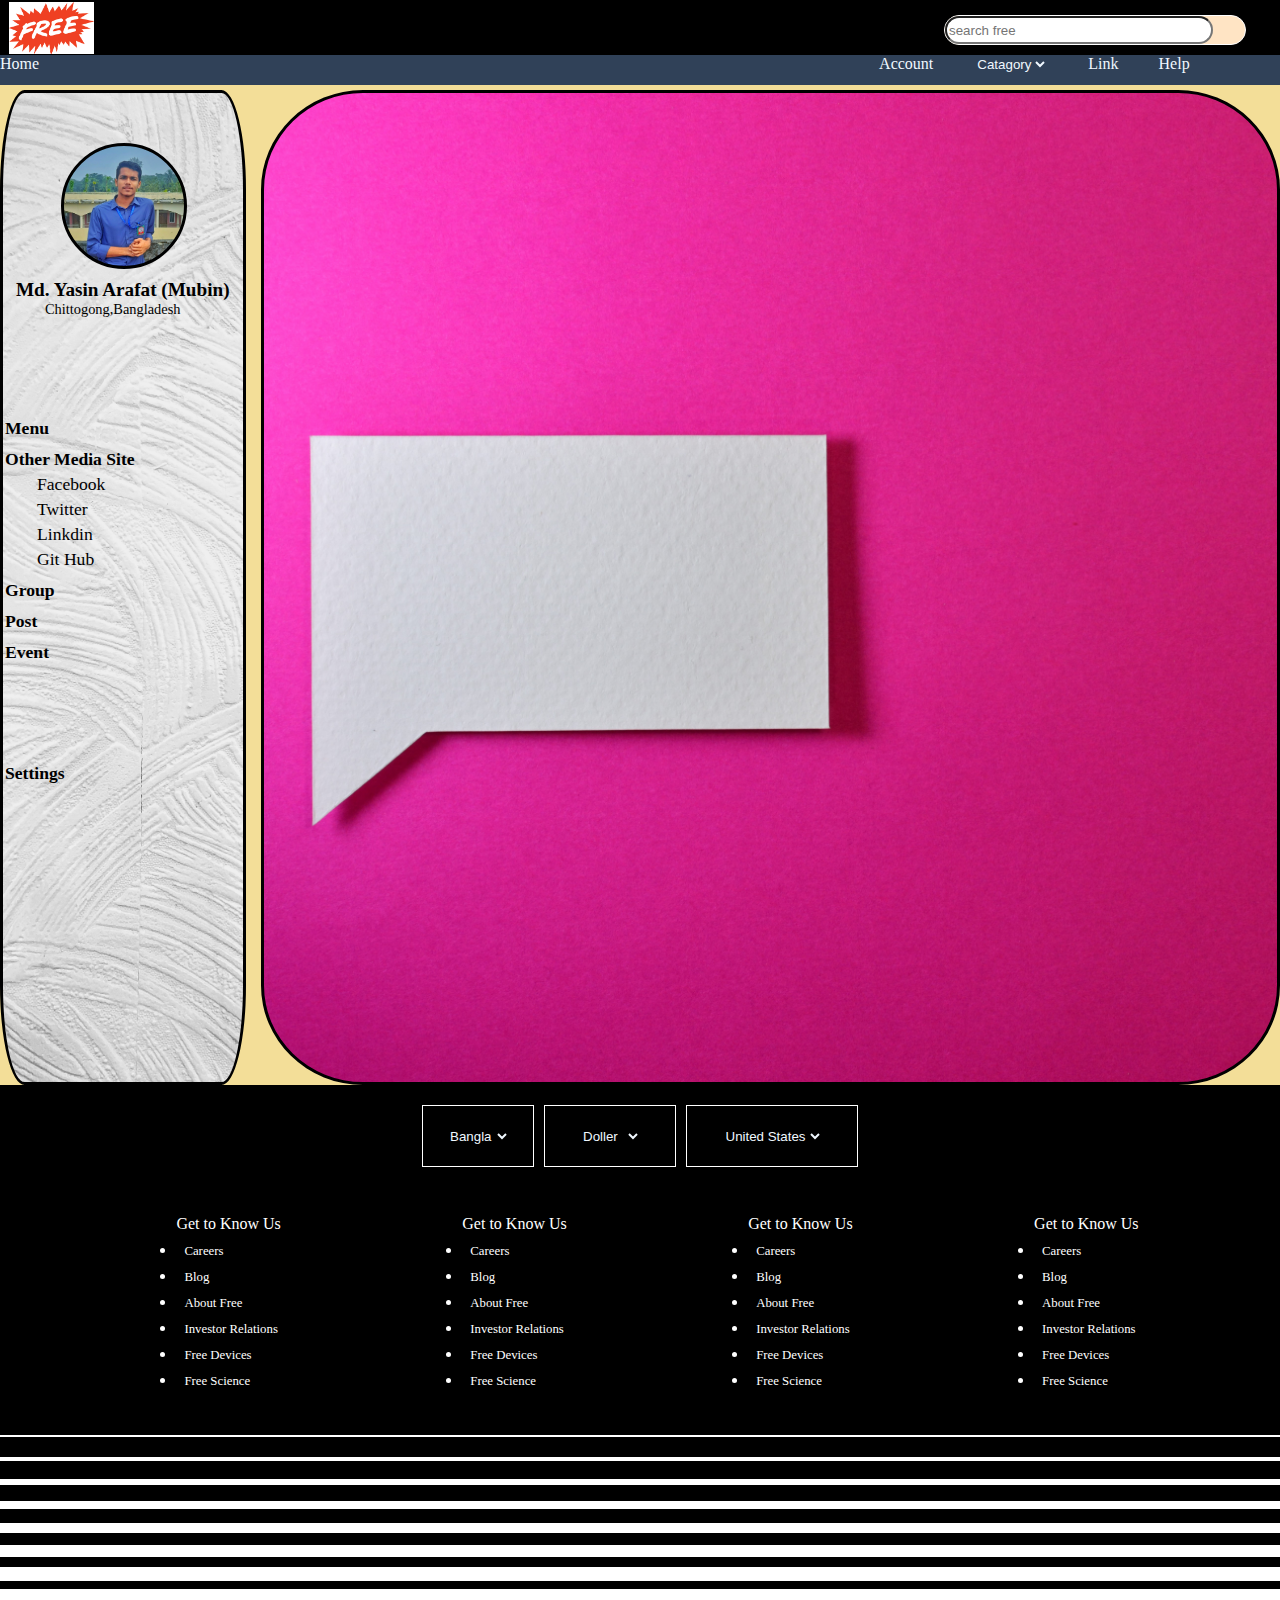
<file: first.html>
<!DOCTYPE html>
<html lang="en">
<head>
  <meta charset="UTF-8">
  <meta name="viewport" content="width=device-width, initial-scale=1.0">
  <title>4th  H.W.</title>
  <link rel="stylesheet" href="https://cdnjs.cloudflare.com/ajax/libs/font-awesome/6.4.0/css/all.min.css" integrity="sha512-iecdLmaskl7CVkqkXNQ/ZH/XLlvWZOJyj7Yy7tcenmpD1ypASozpmT/E0iPtmFIB46ZmdtAc9eNBvH0H/ZpiBw==" crossorigin="anonymous" referrerpolicy="no-referrer" />
  <link rel="stylesheet" href="first.css">
  <link href="https://cdn.jsdelivr.net/npm/bootstrap@5.3.1/dist/css/bootstrap.min.css" rel="stylesheet" integrity="sha384-4bw+/aepP/YC94hEpVNVgiZdgIC5+VKNBQNGCHeKRQN+PtmoHDEXuppvnDJzQIu9" crossorigin="anonymous">
  
<!---------------------- header------------------->
</head>
<body>
  <head>
    <div id="header">
      <div id="logo"></div>
      <div id="search-bar">
        <input placeholder="search free">
                    <div class="head-search-icon">
                        <i class="fa-solid fa-magnifying-glass" ></i>
                    </div>
      </div>
    </div>
<!---------------------- navbar------------------->
    <div id="navbar">
        <div id="nav-home "> Home</div>
        <div id="nav-account">Account</div>
        <div id="nav-catagory">
         <select>
            <option>Catagory</option>
           <option>Kid's</option>
            <option>Man</option>
            <option>Woman</option>
        </select>
       </div>
        <div id="nav-link">Link</div>
       <div id="help">Help</div>
      </div>
  </head>

<!--------------- full body -------------------->
 <div id="full-body">

  <div id="slid"><!-----slid-------> 
    <div id="profile-pic"> </div>
    <div id="id-name">Md. Yasin Arafat (Mubin)</div>
    <div id="id-bio" >Chittogong,Bangladesh</div>
    <div id="menu-bar"><i class="fa-solid fa-bars"></i>  Menu</div>
    <div id="other"><i class="fa-solid fa-arrow-right"></i>  Other Media Site
      <div id="facebook"><i class="fa-brands fa-facebook"></i>  Facebook</div>
      <div id="twitter"><i class="fa-brands fa-twitter"></i>  Twitter</div>
      <div id="linkdin"><i class="fa-brands fa-linkedin"></i>  Linkdin</div>
      <div id="github"><i class="fa-brands fa-github"></i>  Git Hub</div>
    </div>
    <div id="id-group"><i class="fa-solid fa-user-group"></i>  Group</div>
    <div id="id-post"><i class="fa-solid fa-signs-post"></i>  Post</div>
    <div id="id-event"><i class="fa-solid fa-calendar-days"></i>  Event</div>
    <div id="settings"><i class="fa-solid fa-gear"></i>  Settings</div>
  </div>


  <div id="body"><!---------body-------> </div>

 </div>



 <footer>
  <div id="main-footer">
        
      <div id="footer-language">
            <i class="fa-solid fa-globe"></i>
        <select>
            <option> Bangla</option>
            <option>English</option>
            <option>Hindi</option>
            <option>China</option>
            <option>Urdu</option>
        </select>
      </div>

      <div id="footer-doller">
            <i class="fa-solid fa-dollar-sign"></i>
            <select>
                <option>Doller </option>
                <option>Taka</option>
                <option>Rupiya</option>
                <option>Ringit</option>
            </select>
      </div>

      <div id="footer-country">
            <i class="fa-solid fa-earth-americas"></i>
            <select>
                <option> United States</option>
                <option>Bangladesh</option>
                <option>India</option>
                <option>Pakistan</option>
                <option>Oman</option>
                <option>Iran</option>
            </select>
      </div>

    </div>

    <div id="main-footer2">
       <div id="footer-panel"><!-----------footer 2--------->
        
        <ul>          
            <p>Get to Know Us</p>
            <li><a>Careers</a></li>
            <li> <a>Blog</a></li>
            <li><a>About Free</a></li>
            <li><a>Investor Relations</a></li>
            <li> <a>Free Devices</a></li>
            <li><a>Free  Science</a></li>           
        </ul>
        

        
        
        <ul>
            <p>Get to Know Us</p>
            <li><a>Careers</a></li>
            <li> <a>Blog</a></li>
            <li><a>About Free</a></li>
            <li><a>Investor Relations</a></li>
            <li> <a>Free Devices</a></li>
            <li><a>Free  Science</a></li>  
        </ul>
        

        
        <ul> 
            <p>Get to Know Us</p>
            <li><a>Careers</a></li>
            <li> <a>Blog</a></li>
            <li><a>About Free</a></li>
            <li><a>Investor Relations</a></li>
            <li> <a>Free Devices</a></li>
            <li><a>Free  Science</a></li>
        </ul>
        

        
        <ul>
            <p>Get to Know Us</p>
            <li><a>Careers</a></li>
            <li> <a>Blog</a></li>
            <li><a>About Free</a></li>
            <li><a>Investor Relations</a></li>
            <li> <a>Free Devices</a></li>
            <li><a>Free  Science</a></li>
        </ul>
    </div>
    </div>

    
  

  <div id="id-1"></div>
  <div id="id-2"></div>
  <div id="id-3"></div>
  <div id="id-4"></div>
  <div id="id-5"></div>
  <div id="id-6"></div>
  <div id="id-7"></div>
  <div id="id-8"></div>
  <div id="id-9"></div>
  <div id="id-10"></div>
  <div id="id-11"></div>
  <div id="id-12"></div>
  <div id="id-13"></div>
  <div id="id-14"></div>
  <div id="id-15"></div>
  <div id="id-16"></div>
  <div id="id-17"></div>
  <div id="id-18"></div>
  <div id="id-19"></div>
  <div id="id-20"></div>
  <div id="id-21"></div>

  

 </footer>

  
</body>
</html>
</file>
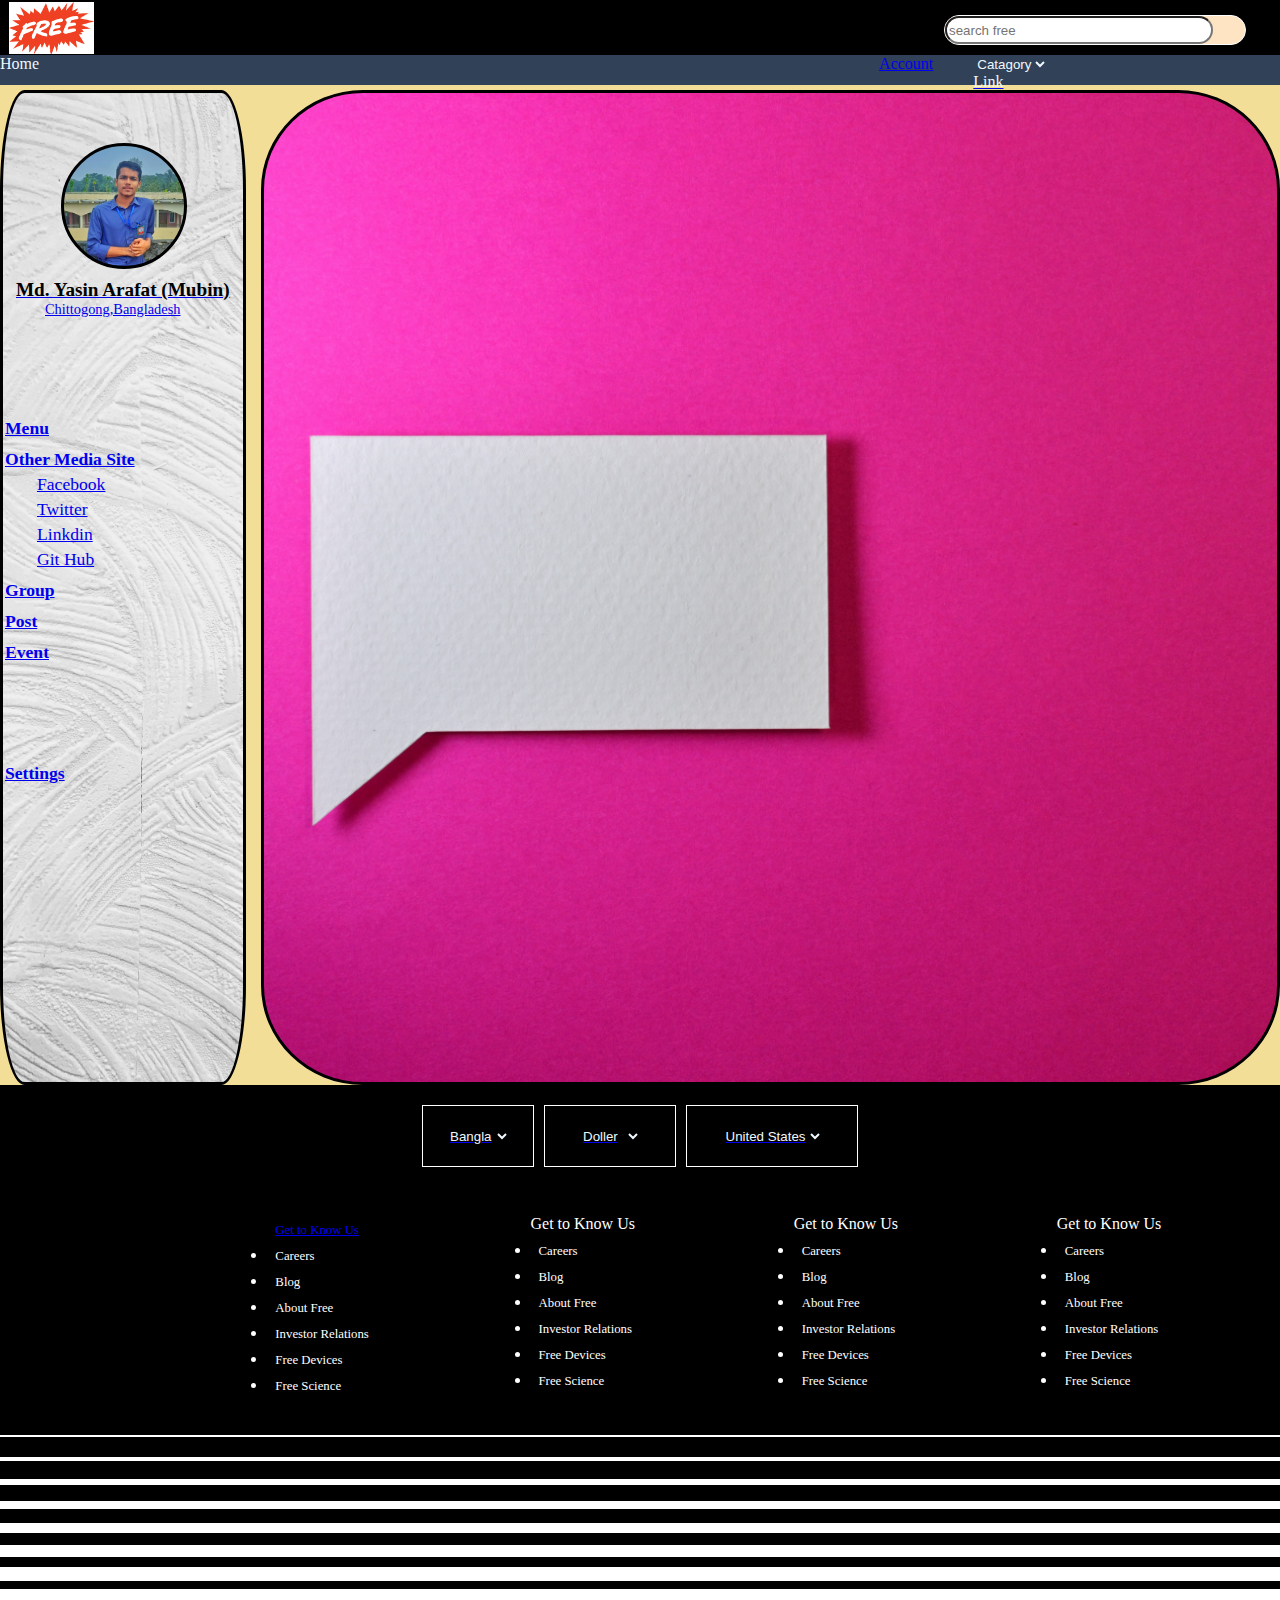
<file: ind.html>
<!DOCTYPE html>
<html lang="en">
<head>
  <meta charset="UTF-8">
  <meta name="viewport" content="width=device-width, initial-scale=1.0">
  <title>4th  H.W.</title>
  <link rel="stylesheet" href="https://cdnjs.cloudflare.com/ajax/libs/font-awesome/6.4.0/css/all.min.css" integrity="sha512-iecdLmaskl7CVkqkXNQ/ZH/XLlvWZOJyj7Yy7tcenmpD1ypASozpmT/E0iPtmFIB46ZmdtAc9eNBvH0H/ZpiBw==" crossorigin="anonymous" referrerpolicy="no-referrer" />
  <link rel="stylesheet" href="first.css">
  <link href="https://cdn.jsdelivr.net/npm/bootstrap@5.3.1/dist/css/bootstrap.min.css" rel="stylesheet" integrity="sha384-4bw+/aepP/YC94hEpVNVgiZdgIC5+VKNBQNGCHeKRQN+PtmoHDEXuppvnDJzQIu9" crossorigin="anonymous">
  
<!---------------------- header------------------->
</head>
<body>
  <head>
    <div id="header">
      <div id="logo"></div>
      <div id="search-bar">
        <input placeholder="search free">
                    <div class="head-search-icon">
                        <i class="fa-solid fa-magnifying-glass" ></i>
                    </div>
      </div>
    </div>
<!---------------------- navbar------------------->
    <div id="navbar">
        <div id="nav-home "> Home</div>
        <div id="nav-account"><a href="main.html"</a>Account</div>
        <div id="nav-catagory">
         <select>
            <option>Catagory</option>
           <option>Kid's</option>
            <option>Man</option>
            <option>Woman</option>
        </select>
       </div>
        <div id="nav-link">Link</div>
       <div id="help">Help</div>
      </div>
  </head>

<!--------------- full body -------------------->
 <div id="full-body">

  <div id="slid"><!-----slid-------> 
    <div id="profile-pic"> </div>
    <div id="id-name">Md. Yasin Arafat (Mubin)</div>
    <div id="id-bio" >Chittogong,Bangladesh</div>
    <div id="menu-bar"><i class="fa-solid fa-bars"></i>  Menu</div>
    <div id="other"><i class="fa-solid fa-arrow-right"></i>  Other Media Site
      <div id="facebook"><i class="fa-brands fa-facebook"></i>  Facebook</div>
      <div id="twitter"><i class="fa-brands fa-twitter"></i>  Twitter</div>
      <div id="linkdin"><i class="fa-brands fa-linkedin"></i>  Linkdin</div>
      <div id="github"><i class="fa-brands fa-github"></i>  Git Hub</div>
    </div>
    <div id="id-group"><i class="fa-solid fa-user-group"></i>  Group</div>
    <div id="id-post"><i class="fa-solid fa-signs-post"></i>  Post</div>
    <div id="id-event"><i class="fa-solid fa-calendar-days"></i>  Event</div>
    <div id="settings"><i class="fa-solid fa-gear"></i>  Settings</div>
  </div>


  <div id="body"><!---------body-------> </div>

 </div>



 <footer>
  <div id="main-footer">
        
      <div id="footer-language">
            <i class="fa-solid fa-globe"></i>
        <select>
            <option> Bangla</option>
            <option>English</option>
            <option>Hindi</option>
            <option>China</option>
            <option>Urdu</option>
        </select>
      </div>

      <div id="footer-doller">
            <i class="fa-solid fa-dollar-sign"></i>
            <select>
                <option>Doller </option>
                <option>Taka</option>
                <option>Rupiya</option>
                <option>Ringit</option>
            </select>
      </div>

      <div id="footer-country">
            <i class="fa-solid fa-earth-americas"></i>
            <select>
                <option> United States</option>
                <option>Bangladesh</option>
                <option>India</option>
                <option>Pakistan</option>
                <option>Oman</option>
                <option>Iran</option>
            </select>
      </div>

    </div>

    <div id="main-footer2">
       <div id="footer-panel"><!-----------footer 2--------->
        
        <ul>          
            <p>Get to Know Us</p>
            <li><a>Careers</a></li>
            <li> <a>Blog</a></li>
            <li><a>About Free</a></li>
            <li><a>Investor Relations</a></li>
            <li> <a>Free Devices</a></li>
            <li><a>Free  Science</a></li>           
        </ul>
        

        
        
        <ul>
            <p>Get to Know Us</p>
            <li><a>Careers</a></li>
            <li> <a>Blog</a></li>
            <li><a>About Free</a></li>
            <li><a>Investor Relations</a></li>
            <li> <a>Free Devices</a></li>
            <li><a>Free  Science</a></li>  
        </ul>
        

        
        <ul> 
            <p>Get to Know Us</p>
            <li><a>Careers</a></li>
            <li> <a>Blog</a></li>
            <li><a>About Free</a></li>
            <li><a>Investor Relations</a></li>
            <li> <a>Free Devices</a></li>
            <li><a>Free  Science</a></li>
        </ul>
        

        
        <ul>
            <p>Get to Know Us</p>
            <li><a>Careers</a></li>
            <li> <a>Blog</a></li>
            <li><a>About Free</a></li>
            <li><a>Investor Relations</a></li>
            <li> <a>Free Devices</a></li>
            <li><a>Free  Science</a></li>
        </ul>
    </div>
    </div>

    
  

  <div id="id-1"></div>
  <div id="id-2"></div>
  <div id="id-3"></div>
  <div id="id-4"></div>
  <div id="id-5"></div>
  <div id="id-6"></div>
  <div id="id-7"></div>
  <div id="id-8"></div>
  <div id="id-9"></div>
  <div id="id-10"></div>
  <div id="id-11"></div>
  <div id="id-12"></div>
  <div id="id-13"></div>
  <div id="id-14"></div>
  <div id="id-15"></div>
  <div id="id-16"></div>
  <div id="id-17"></div>
  <div id="id-18"></div>
  <div id="id-19"></div>
  <div id="id-20"></div>
  <div id="id-21"></div>

  

 </footer>

  
</body>
</html>
</file>
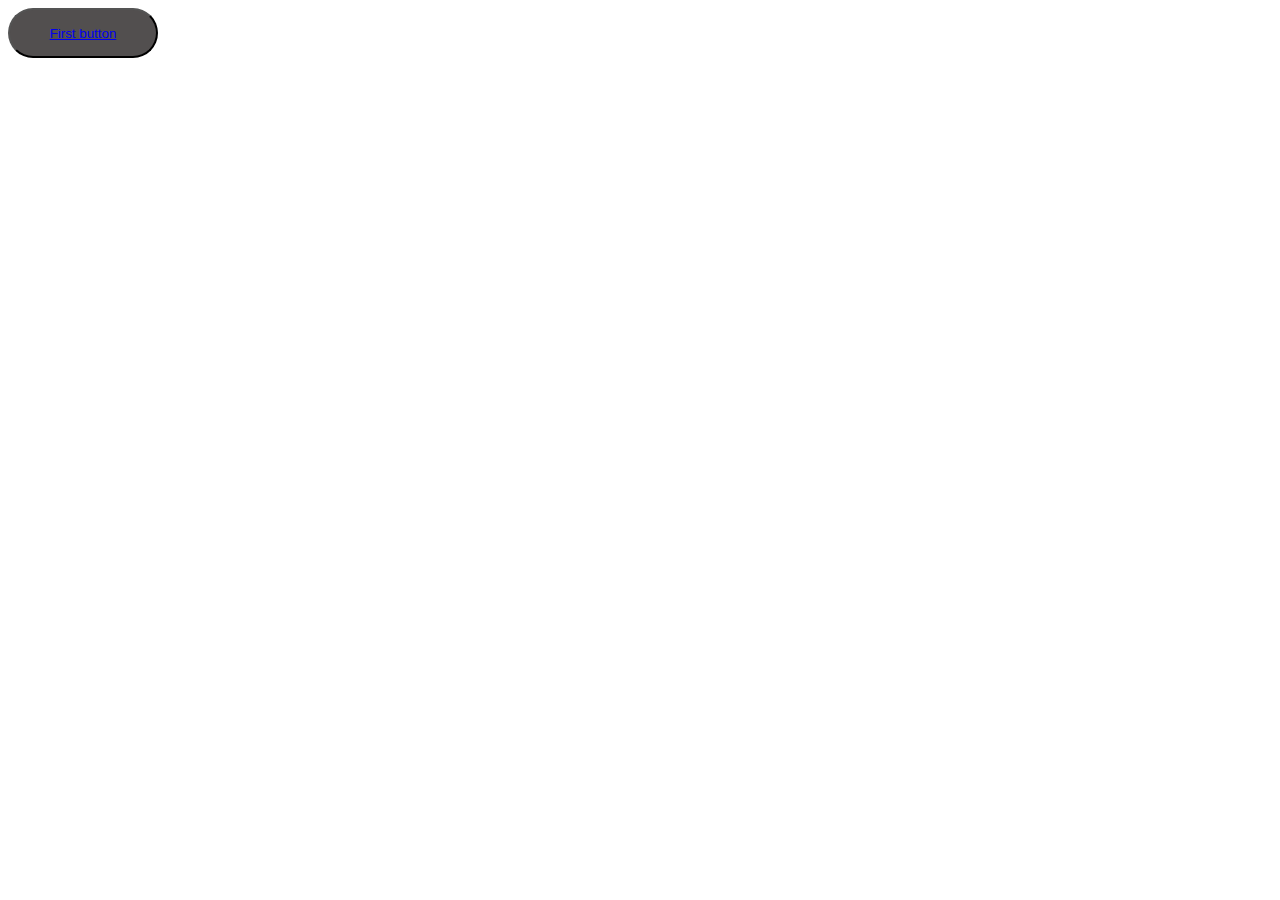
<file: index1.html>
<!DOCTYPE html>
<html lang="en">
<head>
    <meta charset="UTF-8">
    <meta name="viewport" content="width=device-width, initial-scale=1.0">
    <title>Example website</title>
    <link rel="stylesheet" href="style.css">
</head>
<body>
    <button id="id-btn1" class="cls-btn" ><a href="main.html">First button</a></button>
    <!-- <button id="id-btn2" class="cls-btn" >Second button</button>
    <button id="id-btn3" class="cls-btn" >Third button</button> -->


    <script src="script.js"></script>
</body>
</html>
</file>
<file: first.css>
*{
    margin: 0px;

}
/*
.border{
    border: 2px solid transparent !important;
}

.border:hover{
    border: 1.5px solid rgb(255, 255, 255) !important;
}
*/
/*--------------header--------------*/
#header{
    height: 55px;
    background-color: black;
    display: flex;
}

#logo{
    height: 52px;
    background-image: url(logo.png);
    width: 85px;
    margin-left: 9px;
    background-size: cover;
    margin-top: 2px;
}

#search-bar{
    background-color: bisque;
    height: 28px;
    margin-top: 15px;
    width: 300px;
    margin-left:850px;
    display: flex;
    border: 1px solid white;
    border-radius: 20px;
}

input{
    width: 260px;
    border-radius: 20px;
}

.head-search-icon{
    margin-left: 7px;
    color: black;
}

/*------------navbar-------------*/
#navbar{
    height: 30px;
    background-color: rgb(48, 65, 88);
    display: flex;
    color: aliceblue;
    font-weight: 400;
}

#nav-home{
    margin-left: 20px;
    margin-top: 0px;
    padding-bottom: 5px;
    color: aliceblue; 
    font-weight: 450; 
}


#nav-account{
    margin-left: 840px;
    color: aliceblue;  
}

#nav-catagory{
    margin-left: 40px;
}
select{
    background-color: rgb(48, 65, 88); 
    border: 0px solid ; 
    color: aliceblue;  
    font-weight: 400;
}
option{
    background-color: rgb(48, 65, 88);
    color: aliceblue;  
}

#nav-link{
    color: aliceblue;  
    margin-left: 40px;
}

#help{
    color: aliceblue;  
    margin-left: 40px;
}


/*-------------full body-----------*/
#full-body{
    background-color: rgb(243, 222, 152);
    height: 1000px;
    display: flex;
}


/*----------slide---------*/
#slid{
    width: 260px;
    background-color: white;
    background-image: url(slid-pic.jpg);
    background-size: cover;
    border: 3px solid black;
    border-radius: 10%;
    margin-top: 5px;
}

#profile-pic{
    background-color: black;
    background-image: url(profile-pic.jpg);
    background-size: cover;
    height: 120px;
    width: 120px;
    border: 3px solid rgb(0, 0, 0);
    border-radius: 50%;
    margin-top: 50px;
    margin-left: 58px;
}

#id-name{
    color: black;
    margin-top: 10px;
    margin-left: 13px;
    font-size: 1.2rem;
    font-weight: 600;
}

#id-bio{
    margin-left: 42px;
    font-size: 0.9rem;
}

#menu-bar{
    margin-top: 100px;
    margin-left: 2px;
    font-size: 1.1rem;
    font-weight:bold;
}


#other{
    margin-top: 10px;
    margin-left: 2px;
    font-size: 1.1rem;
    font-weight: bold;
}


#facebook{
    padding-left: 30px;
    margin-top: 4px;
    margin-left: 2px;
    font-size: 1.1rem;
    font-weight: 500;
}


#twitter{
    padding-left: 30px;
    margin-top: 4px;
    margin-left: 2px;
    font-size: 1.1rem;
    font-weight: 500;
}


#linkdin{
    padding-left: 30px;
    margin-top: 4px;
    margin-left: 2px;
    font-size: 1.1rem;
    font-weight: 500;
}


#github{
    padding-left: 30px;
    margin-top: 4px;
    margin-left: 2px;
    font-size: 1.1rem;
    font-weight: 500;
}



#id-group{
    margin-top: 10px;
    margin-left: 2px;
    font-size: 1.1rem;
    font-weight: bold;
}

#id-post{
    margin-top: 10px;
    margin-left: 2px;
    font-size: 1.1rem;
    font-weight: bold;
}


#id-event{
    margin-top: 10px;
    margin-left: 2px;
    font-size: 1.1rem;
    font-weight: bold;
}


#settings{
    margin-top: 100px;
    margin-left: 2px;
    font-size: 1.1rem;
    font-weight: bold;
}




/*----------body---------*/
#body{
    margin-left: 15px;
    width: 1100px;
    background-color: white;
    background-image: url(body-pic.jpg);
    background-size: cover;
    border: 3px solid black;
    border-radius: 10%;
    margin-top: 5px;
}







/*--------footer-----------*/
#main-footer{
    height: 100px;
    background-color: black;
    display: flex;
    justify-content: center;
    color: white;
}


#footer-language select{
    background-color: black;
}
#footer-language {
    height: 60px;
    width: 110px;
    margin-top: 20px;
    border: 1.5px solid white;
    display: flex;
    align-items: center;
    justify-content: center;
}



#footer-doller select{
    background-color: black;
}
#footer-doller{
    height: 60px;
    width: 130px;
    margin-top: 20px;
    margin-left: 10px;
    border: 1.5px solid white;
    display: flex;
    align-items: center;
    justify-content: center;
}



#footer-country select{
    background-color: black;
}
#footer-country{
    height: 60px;
    width: 170px;
    margin-top: 20px;
    margin-left: 10px;
    border: 1.5px solid white;
    display: flex;
    align-items: center;
    justify-content: center;
}




/*---------*/
#id-1{
    height: 2px;
    background-color: white;
}

#id-2{
    height: 20px;
    background-color: black;
}

#id-3{
    height: 4px;
    background-color: white;
}

#id-4{
    height:18px ;
    background-color:black ;
}

#id-5{
    height: 6px;
    background-color: white;
}

#id-6{
    height: 16px;
    background-color: black;
}

#id-7{
    height:8px ;
    background-color: white;
}

#id-8{
    height: 14px;
    background-color: black;
}

#id-9{
    height: 10px;
    background-color: white;
}

#id-10{
    height: 12px;
    background-color: black;
}

#id-11{
    height: 12px;
    background-color: white;
    
}

#id-12{
    height: 10px;
    background-color: black;
}

#id-13{
    height: 14px;
    background-color: white;
}

#id-14{
    height: 8px;
    background-color: black;
}

#id-15{
    height: 16px;
    background-color: white;
}


#id-16{
    height: 6px;
    background-color: black;
}

#id-17{
    height: 18px;
    background-color: white;
}

#id-18{
    height: 4px;
    background-color: black;
}

#id-19{
    height: 20px;
    background-color: white;
}

#id-20{
    height: 2px;
    background-color: black;
}

#id-21{
    height: 22px;
    background-color: white;
}




/*-------------*/
#main-footer2{
    height: 250px;
    background-color: #000000;
    color: white;
}



#footer-panel{
    height: 200px;
    background-color: #000000;
    display: flex;
    justify-content: center;
    justify-content: space-evenly;

}

ul{
    margin-top: 30px;
}

ul a{
    display: block;
    font-size: 0.80rem;
    margin: 8px;
}
</file>
<file: style.css>
.cls-btn{
    height: 50px;
    width: 150px;
    background-color: rgb(82, 79, 79);
    border-radius: 40px;
    color: aliceblue;
}
</file>
